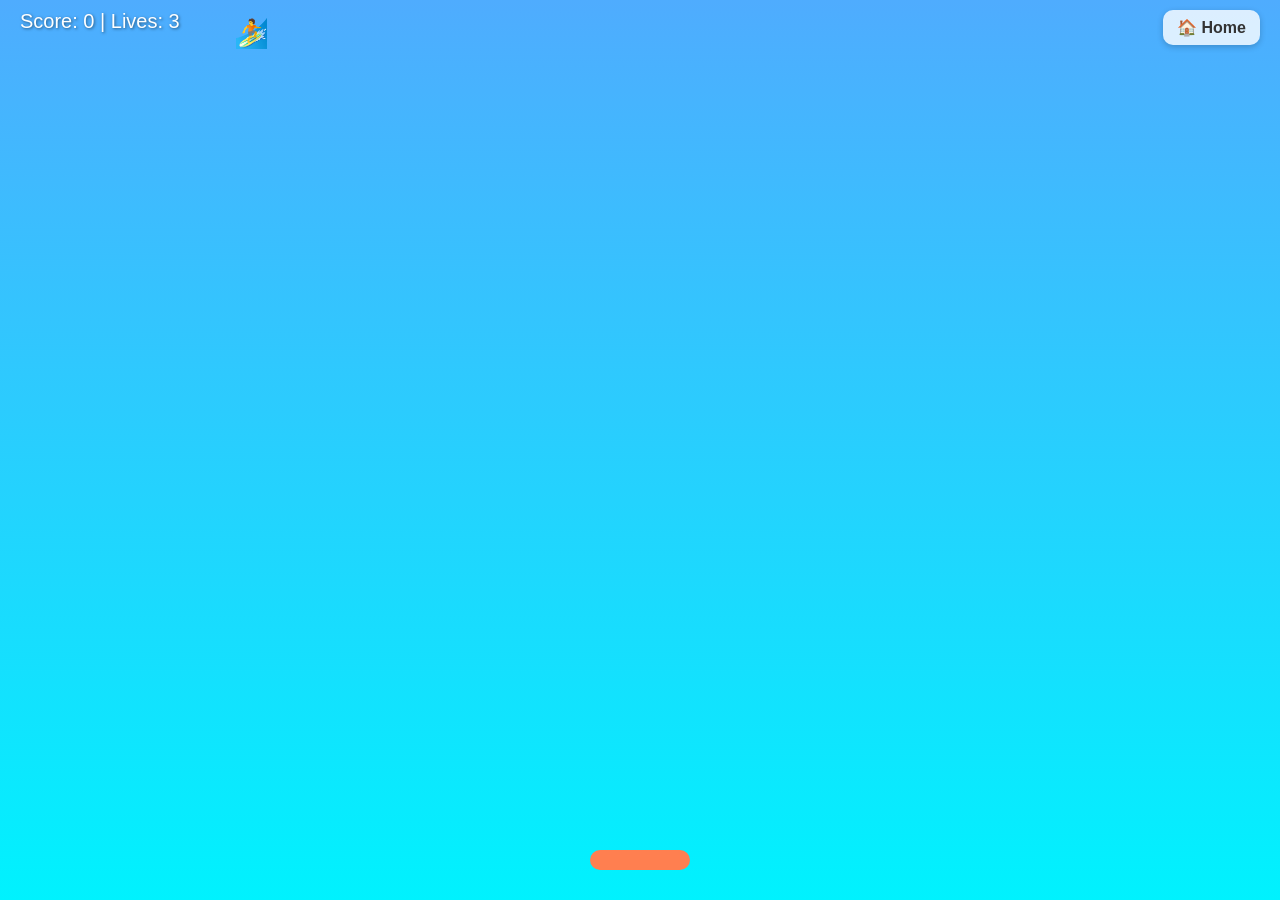
<file: app.html>
<!DOCTYPE html>
<html lang="en">
<head>
<meta charset="UTF-8">
<title>Surf Catch Game</title>
<style>
  body {
    margin: 0;
    overflow: hidden;
    font-family: Arial, sans-serif;
    background: linear-gradient(to bottom, #4facfe, #00f2fe);
  }

  canvas {
    display: block;
  }

  #ui {
    position: absolute;
    top: 10px;
    left: 20px;
    color: white;
    font-size: 20px;
    text-shadow: 1px 1px 3px rgba(0,0,0,0.5);
  }

  #homeBtn {
    position: absolute;
    top: 10px;
    right: 20px;
    background: #ffffffcc;
    color: #333;
    padding: 8px 14px;
    border-radius: 10px;
    text-decoration: none;
    font-size: 16px;
    font-weight: bold;
    box-shadow: 0 2px 6px rgba(0,0,0,0.2);
    transition: all 0.2s ease;
  }

  #homeBtn:hover {
    background: #ffcc00;
    transform: scale(1.05);
  }

  #gameOver {
    position: absolute;
    top: 50%;
    left: 50%;
    transform: translate(-50%, -50%);
    color: white;
    font-size: 40px;
    display: none;
    text-align: center;
  }

  button {
    margin-top: 15px;
    padding: 10px 20px;
    font-size: 18px;
    border: none;
    border-radius: 8px;
    cursor: pointer;
    background: #ffcc00;
  }
</style>
</head>
<body>

<div id="ui">
  Score: <span id="score">0</span> |
  Lives: <span id="lives">3</span>
</div>

<a href="scratch.html" id="homeBtn">🏠 Home</a>

<div id="gameOver">
  Game Over<br>
  <button onclick="restartGame()">Restart</button>
</div>

<canvas id="gameCanvas"></canvas>

<script>
const canvas = document.getElementById("gameCanvas");
const ctx = canvas.getContext("2d");

canvas.width = window.innerWidth;
canvas.height = window.innerHeight;

let score = 0;
let lives = 3;
let gameRunning = true;

const surfboard = {
  width: 100,
  height: 20,
  x: canvas.width / 2 - 50,
  y: canvas.height - 50
};

const emojis = [];
const emojiTypes = ["🏄", "🌊", "🐬"];

function spawnEmoji() {
  emojis.push({
    x: Math.random() * canvas.width,
    y: -30,
    size: 30,
    speed: 2 + Math.random() * 3,
    type: emojiTypes[Math.floor(Math.random() * emojiTypes.length)]
  });
}

function drawSurfboard() {
  ctx.fillStyle = "#ff7f50";
  ctx.beginPath();
  ctx.roundRect(surfboard.x, surfboard.y, surfboard.width, surfboard.height, 10);
  ctx.fill();
}

function drawEmojis() {
  ctx.font = "28px Arial";
  emojis.forEach(e => {
    ctx.fillText(e.type, e.x, e.y);
  });
}

function updateEmojis() {
  for (let i = emojis.length - 1; i >= 0; i--) {
    const e = emojis[i];
    e.y += e.speed;

    // collision
    if (
      e.y > surfboard.y &&
      e.x > surfboard.x &&
      e.x < surfboard.x + surfboard.width
    ) {
      score++;
      emojis.splice(i, 1);
      updateUI();
    }
    // missed
    else if (e.y > canvas.height) {
      lives--;
      emojis.splice(i, 1);
      updateUI();

      if (lives <= 0) {
        endGame();
      }
    }
  }
}

function updateUI() {
  document.getElementById("score").textContent = score;
  document.getElementById("lives").textContent = lives;
}

function draw() {
  ctx.clearRect(0, 0, canvas.width, canvas.height);
  drawSurfboard();
  drawEmojis();
}

function gameLoop() {
  if (!gameRunning) return;

  updateEmojis();
  draw();

  requestAnimationFrame(gameLoop);
}

function endGame() {
  gameRunning = false;
  document.getElementById("gameOver").style.display = "block";
}

function restartGame() {
  score = 0;
  lives = 3;
  emojis.length = 0;
  gameRunning = true;
  document.getElementById("gameOver").style.display = "none";
  updateUI();
  gameLoop();
}

// mouse control
canvas.addEventListener("mousemove", e => {
  surfboard.x = e.clientX - surfboard.width / 2;
});

// spawn loop
setInterval(() => {
  if (gameRunning) spawnEmoji();
}, 800);

// start game
updateUI();
gameLoop();
</script>

</body>
</html>
</file>
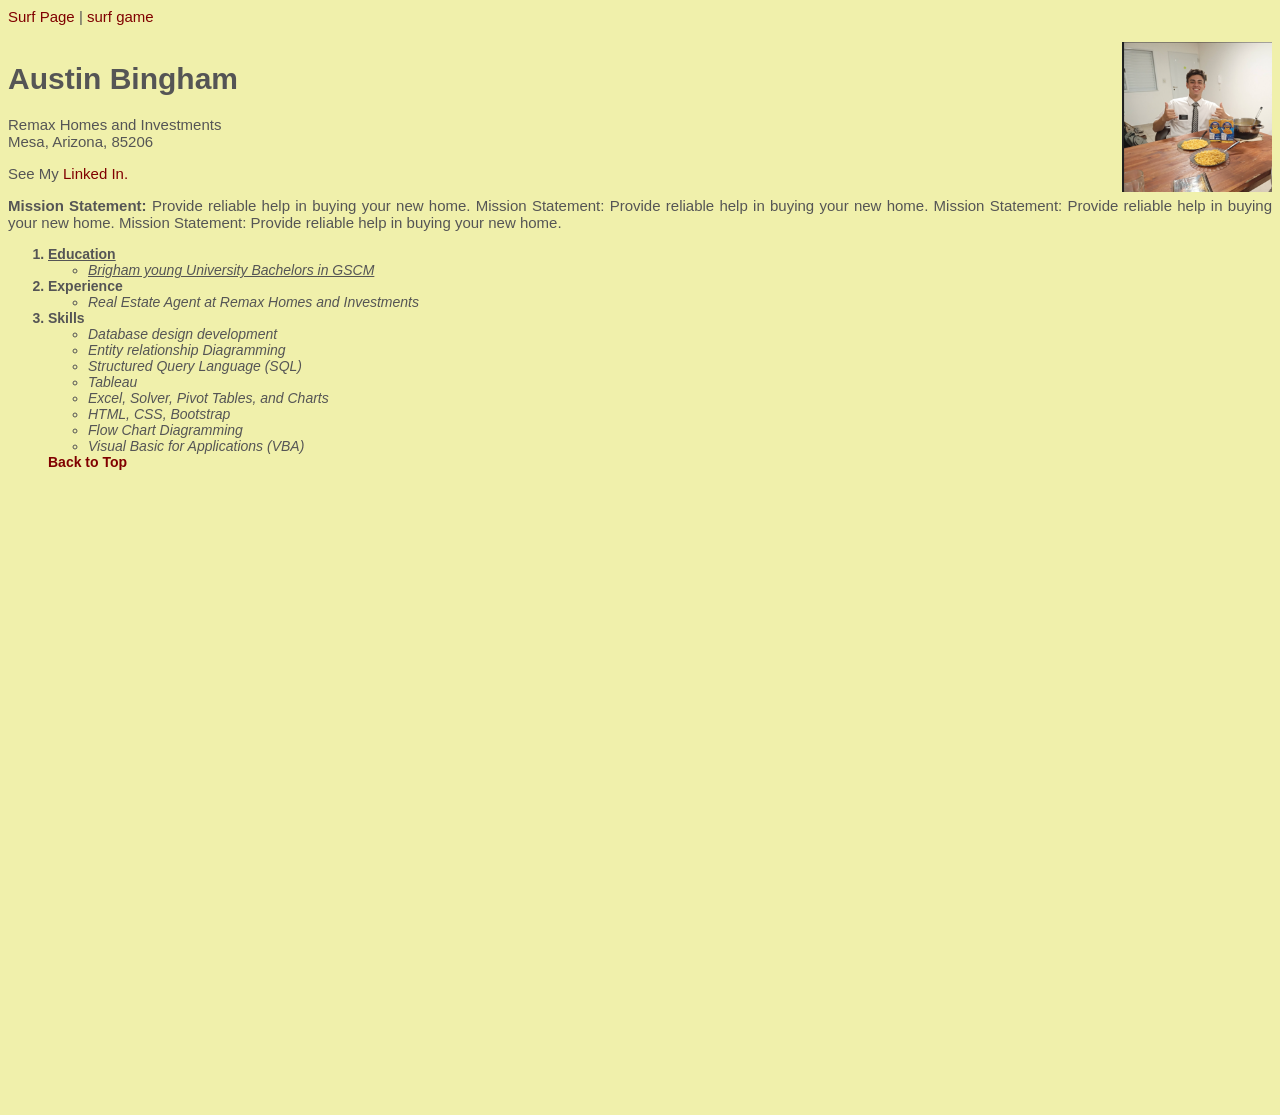
<file: scratch.html>
<!--Austin Bingham
4/9/2026
IS 201
-->
<!DOCTYPE html>
<html lang="en">
<head>
    <meta charset="UTF-8">
    <meta http-equiv="X-UA-Compatible" content="IE=edge">
    <meta name="viewport" content="width=device-width, initial-scale=1.0">
    <title>My Resume</title>
     <link rel="stylesheet" href="css/scratch.css">
</head>
<body>
    <a href="index.html" id="top">Surf Page</a> | <a href="app.html">surf game</a>
    <br><br>
    <img src="assets/img/mission.png" alt="My Picture" width="150" height="150" alt="Remax Real Estate Logo"> 
    <h1>Austin Bingham</h1>

    Remax Homes and Investments<br>
    Mesa, Arizona, 85206

<p>See My <a href="https://www.linkedin.com/jobs?mcid=6994434350142418944&src=go-pa&trk=sem-ga_campid.18853522261_asid.146084015209_crid.633923221414_kw.linkedin_d.c_tid.kwd-296170574619_n.g_mt.e_geo.9192047&cid=&gclsrc=aw.ds&gad_source=1&gad_campaignid=18853522261&gbraid=0AAAAABIeiSpuHsTZB8b2bJ3cCzjNVPZdD&gclid=CjwKCAjwnN3OBhA8EiwAfpTYejiBlCZfrPZ-nam9aoNRQpNmpoJduxnk1BaA8OD72v4T4aUMf5YcohoCbiEQAvD_BwE" target="_blank" title="Link to my LinkedIn" >Linked In.</a>
</p>

    <p class="justify"><span class="bold">Mission Statement:</span>  Provide reliable help in buying your new home. Mission Statement: Provide reliable help in buying your new home. Mission Statement: Provide reliable help in buying your new home. Mission Statement: Provide reliable help in buying your new home.</p>


    <ol>
        <li id="edu" class="resumeListHeading underline">Education
            <ul>
                <li>Brigham young University Bachelors in GSCM</li>
            </ul>
        </li>
        <li id="exp" class="resumeListHeading">Experience
            <ul>
                <li>Real Estate Agent at Remax Homes and Investments</li>
            </ul>
        </li>
        <li id="ski" class="resumeListHeading">Skills
            <ul>
                <li>Database design development</li>
                <li>Entity relationship Diagramming</li>
                <li>Structured Query Language (SQL)</li>
                <li>Tableau</li>
                <li>Excel, Solver, Pivot Tables, and Charts</li>
                <li>HTML, CSS, Bootstrap</li>
                <li>Flow Chart Diagramming</li>
                <li>Visual Basic for Applications (VBA)</li>
            </ul>
            <a href="#top">Back to Top</a>
            <p>&nbsp;</p>
            <p>&nbsp;</p>
            <p>&nbsp;</p>
            <p>&nbsp;</p>
            <p>&nbsp;</p>
            <p>&nbsp;</p>
            <p>&nbsp;</p>
            <p>&nbsp;</p>
            <p>&nbsp;</p>
            <p>&nbsp;</p>
            <p>&nbsp;</p>
            <p>&nbsp;</p>
            <p>&nbsp;</p>
            <p>&nbsp;</p>
            <p>&nbsp;</p>
            <p>&nbsp;</p>
            <p>&nbsp;</p>
            <p>&nbsp;</p>
            <p>&nbsp;</p>
            <p>&nbsp;</p>
            <p>&nbsp;</p>
        </li>
    </ol>
</body>
</html>
</file>
<file: css/scratch.css>
body {
            font-family: Arial, Helvetica, sans-serif;
            font-size: 15px;
            color: #555555;
            background-color: rgb(240, 240, 171);
        }
            img { 
             float: right;
            }
        li {
            font-size: 14px;
            font-style: italic;
            font-weight: normal;
        }
        a {
            color: maroon;
        text-decoration: none;
    }
    a:hover {
        text-decoration: underline;
        /* font-weight: bold;
        font-size: 18px; */
    }
    a:visited {
        color: blue;
    }
        .resumeListHeading {
            font-weight: bold;
            font-style: normal;
        }
        .underline  {text-decoration: underline;}
        .bold {font-weight: bold;}
        .justify{text-align: justify;}

        .box1 {
            border-width: 1px;
            border-style: solid;
            border-color: grey;

            border:1px solid red;
        }

        .box2 {
            padding: 5px;
        }

        .box3 {
            margin: 50px;
        }
</file>
